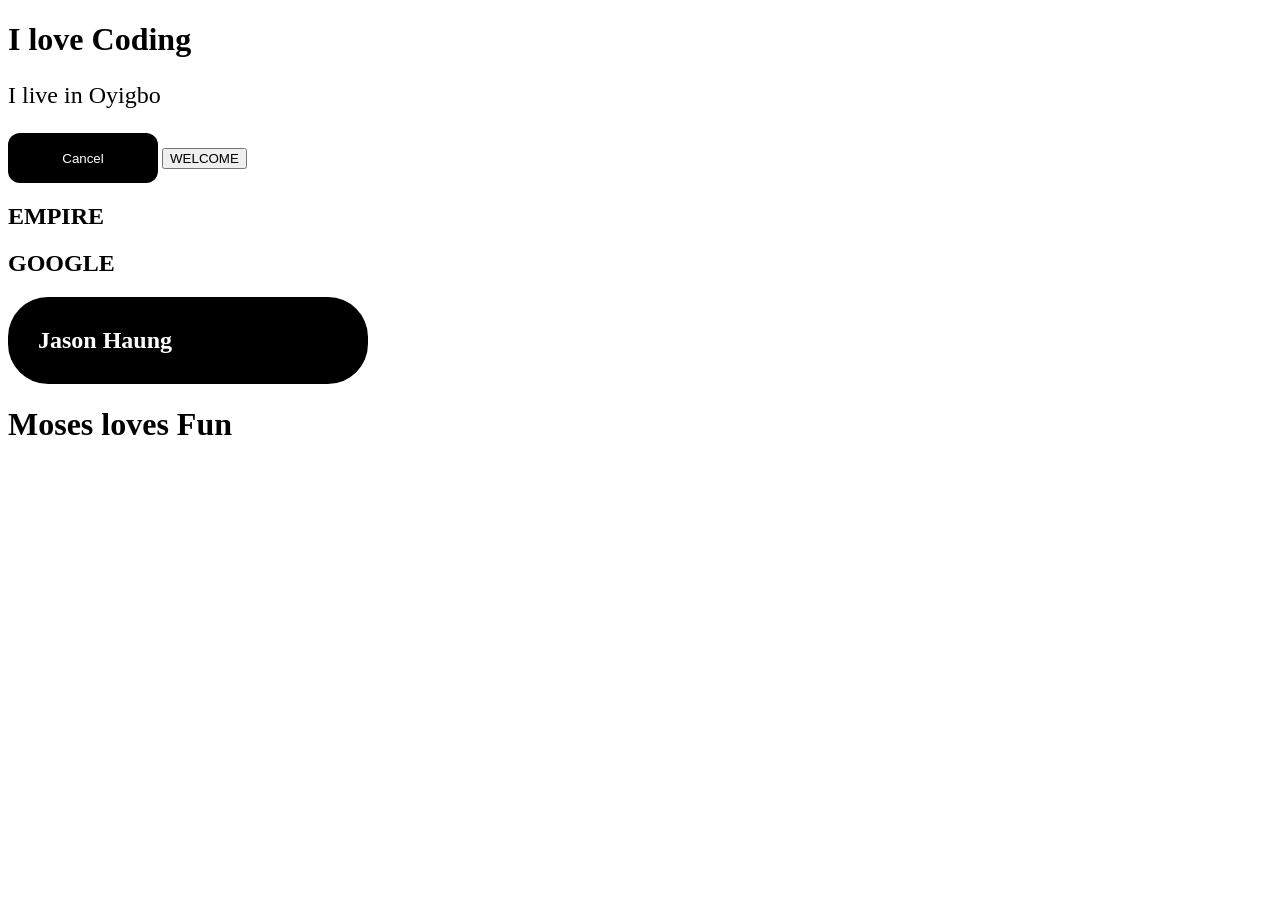
<file: javascript.html>
<!DOCTYPE html>
<html lang="en">
<head>
  <meta charset="UTF-8">
  <meta name="viewport" content="width=device-width, initial-scale=1.0">
  <title>Document</title>
</head>
<body>

   <h1 class="hero">HELLO WORLD</h1>

   <p id="hero1">
    I live in port harcourt
   </p>
   <button class="btn">
    SEND
   </button>
   <button class="btn2">WELCOME</button>
   <h2 id="site">AVALON</h2>
<h2 class="micro">MICROSOFT</h2>
<h2 class="ceo">NVIDIA</h2>
<h1 class="city">Moses Loves Titties</h1>









   <script>
document.querySelector('.hero').innerHTML = 'I love Coding';
document.querySelector('#hero1').innerHTML = 'I live in Oyigbo';
document.querySelector('.btn').innerHTML = 'Cancel';
document.querySelector('#site').innerHTML = 'EMPIRE';
document.querySelector('.micro').innerHTML = 'GOOGLE';
document.querySelector('.ceo').textContent = 'Jason Haung';

document.querySelector('.ceo').style.background = 'black';
document.querySelector('.ceo').style.color = 'white';
document.querySelector('.ceo').style.width = '300px';
document.querySelector('.ceo').style.borderRadius = '40px';
document.querySelector('.ceo').style.padding = '30px';
document.querySelector('.btn').style.background = 'black';
document.querySelector('.btn').style.color = 'white';
document.querySelector('.btn').style.height = '50px';
document.querySelector('.btn').style.width = '150px';
document.querySelector('.btn').style.borderRadius = '12px';
document.querySelector('.btn').style.border = 'none';
document.querySelector('#hero1').style.fontSize = '1.5em';
document.querySelector('.city').textContent = 'Moses loves Fun'
   </script>
</body>
</html>
</file>
